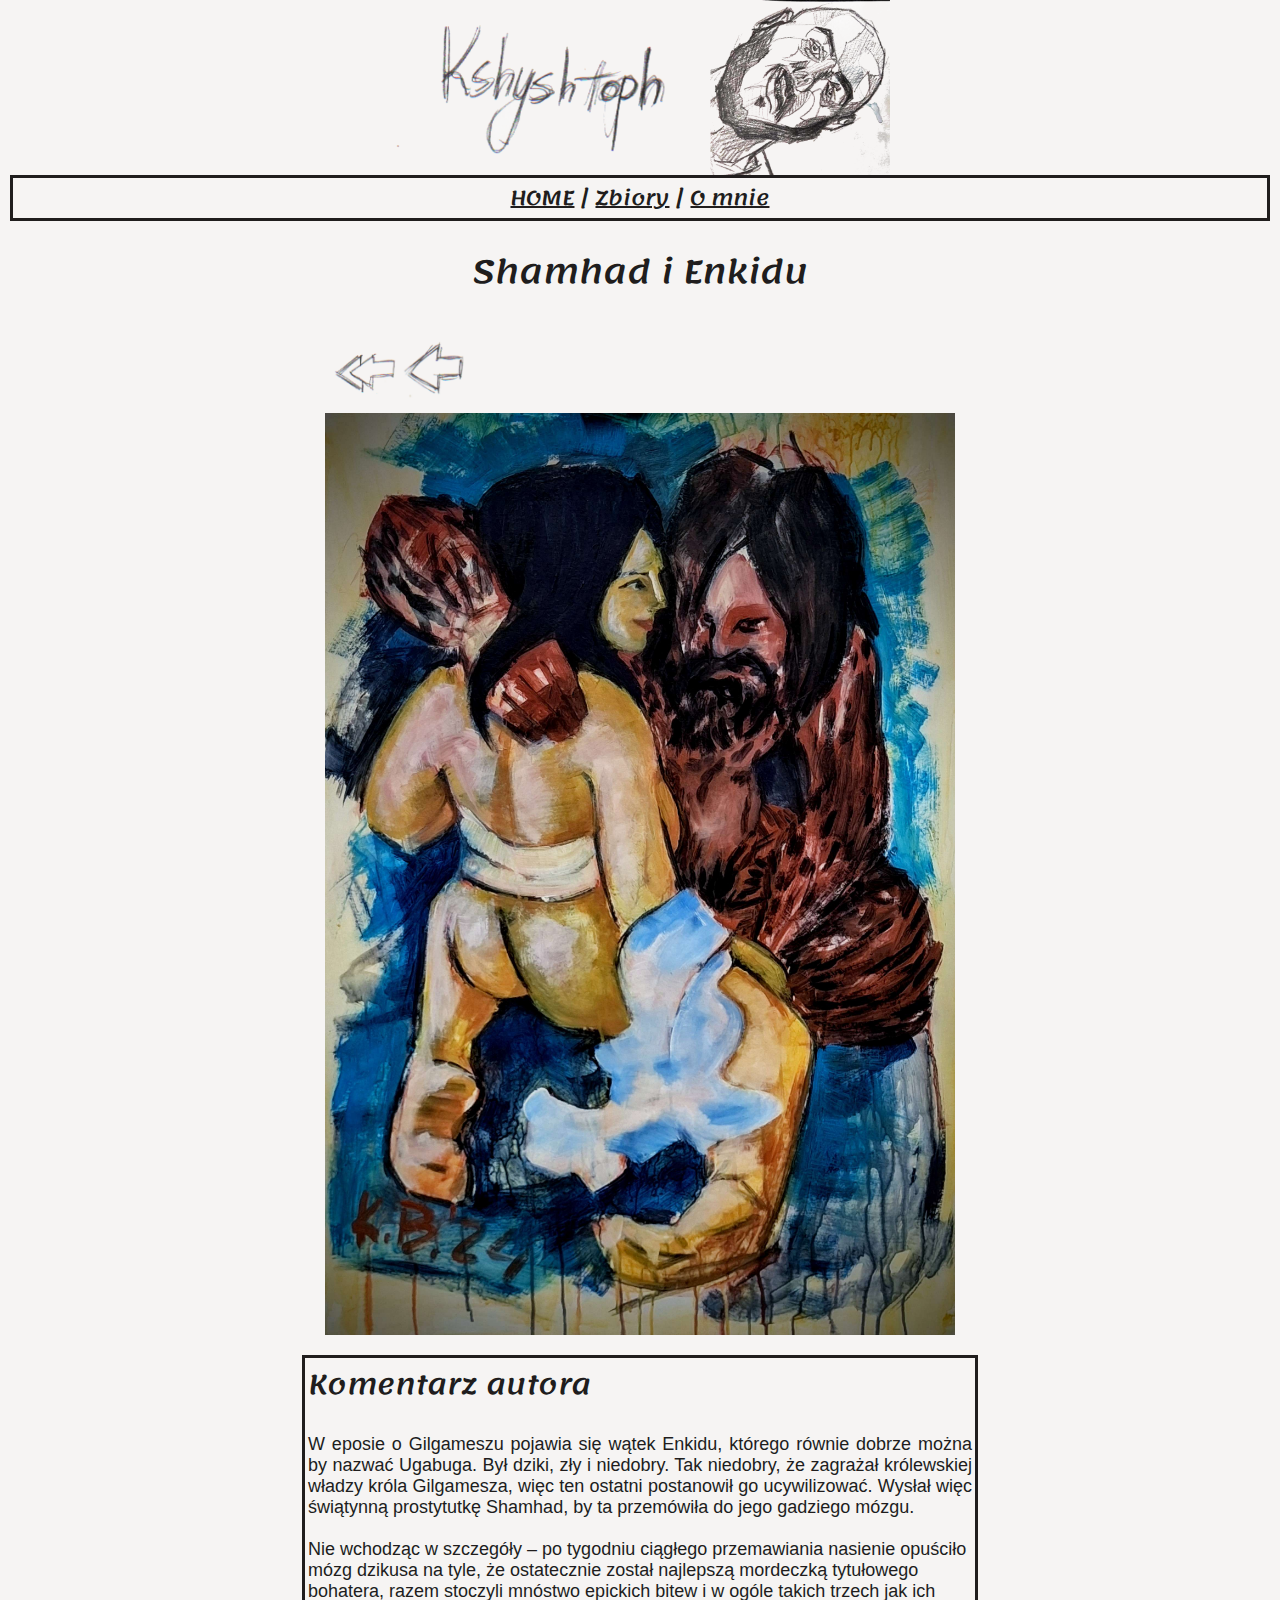
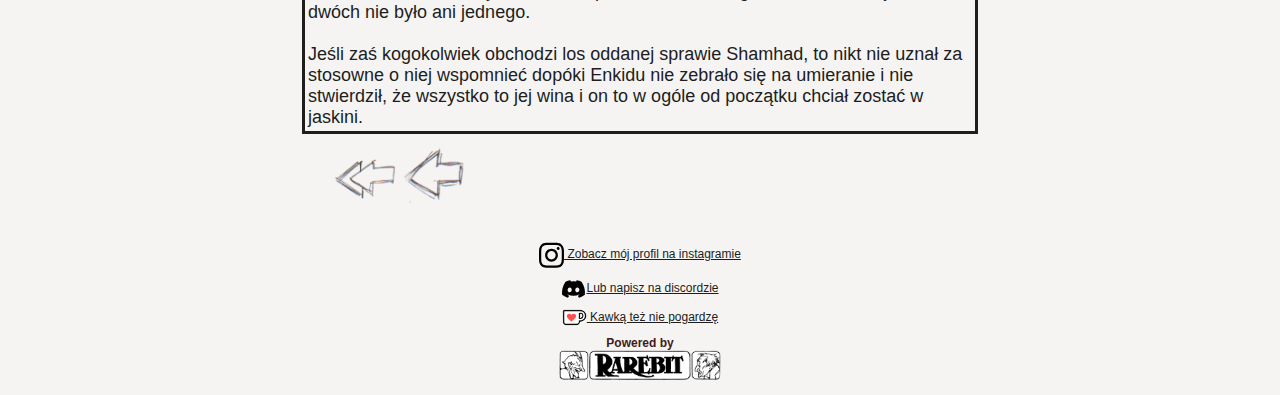
<file: index.html>
<html lang="pl">
  <head>
    <meta charset="UTF-8" />
    
    <meta
      name="viewport"
      content="width=device-width, initial-scale=1, maximum-scale=1"
    />
    <title>Kshyshtoph</title>
    <link href="css/style.css" rel="stylesheet" type="text/css" media="all" />
    <!-- fonts -->
    <link rel="preconnect" href="https://fonts.gstatic.com" />
    <!-- Cherry Cream Soda -->
    <link rel="preconnect" href="https://fonts.googleapis.com">
    <link rel="preconnect" href="https://fonts.gstatic.com" crossorigin>
    <link href="https://fonts.googleapis.com/css2?family=Lemonada:wght@300..700&display=swap" rel="stylesheet">

  </head>
  <body>
    <!-- most of the elements on these pages are defined in the js files as functions, then we tell these functions where to show up on the page by placing empty divs and naming those divs the name of the js functions. check the js files to edit these elements in more detail.-->

    <div align="center">
      <!-- header that has the logo image and top page navigation. don't forget to put this on every page -->
      <div class="writeHeader"></div>

      <!-- make sure that if you want to turn on automatically scrolling to the top of the comic when you load a new page, keep the id of this div and the variable "navScrollTo" in showcomic.js the same-->
      <div id="showComic">
        <!-- write the title of the page. -->
        <div class="writePageTitle"></div>
        <!-- write top navigation -->
        <div class="writeNav"></div>
        <!-- write the current page of your comic -->
        <div class="writePageClickable"></div>

      </div>
    </div>
    <div id="authorNotes">
      <h2>Komentarz autora</h2>
      <!-- write the author notes for the current page-->
      <div class="writeAuthorNotes"></div>
    </div>       
     <!-- write bottom navigation -->
      <div align="center">
    <div class="writeNav"></div>

    <!-- footer that has a link back to rarebit, and ideally has copyright info and stuff. again, don't forget to put this on every page-->
    <div class="writeFooter"></div>

    <!-- really important- every js script is called here, be sure to always put them just before the closing body tag, use a defer attribute, and call them in this specific order.-->
    <script src="js/comic_settings.js" defer></script>
    <script src="js/comic_show.js" defer></script>
    <script src="js/comic_header.js" defer></script>
    <script src="js/comic_footer.js" defer></script>
  </body>
</html>
</file>
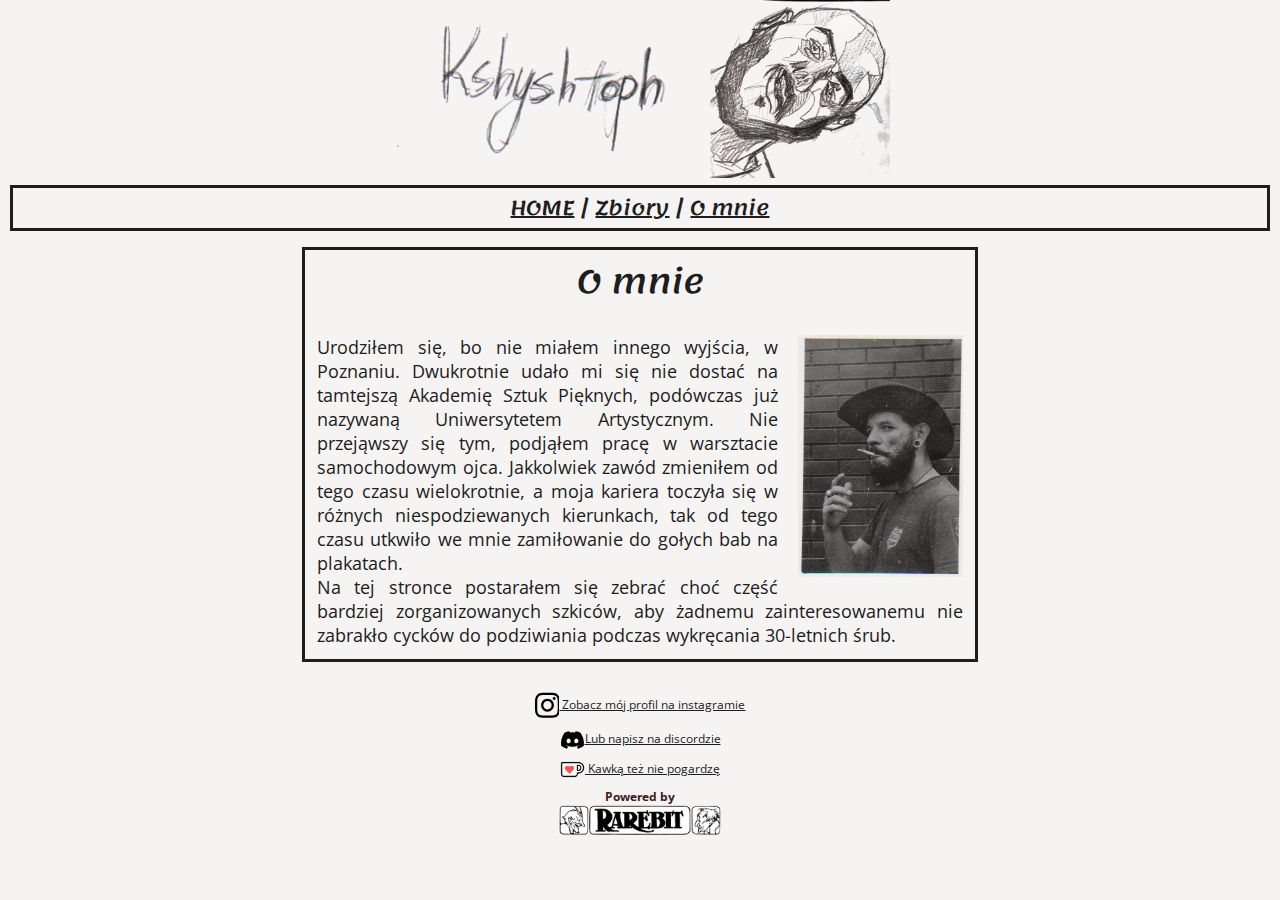
<file: about.html>
<!DOCTYPE html>
<html lang="pl">
  <head>
    <meta charset="UTF-8" />
    <meta http-equiv="X-UA-Compatible" content="IE=edge" />
    <meta name="viewport" content="width=device-width, initial-scale=1.0" />
    <title>Kshyshtoph</title>

    <!-- style -->
    <link href="css/style.css" rel="stylesheet" type="text/css" media="all" />

    <!-- fonts -->
    <link rel="preconnect" href="https://fonts.googleapis.com" />
    <link rel="preconnect" href="https://fonts.gstatic.com" crossorigin />
    <link
      href="https://fonts.googleapis.com/css2?family=Lemonada:wght@300..700&display=swap"
      rel="stylesheet"
    />
    <!-- Open Sans -->
    <link
      href="https://fonts.googleapis.com/css2?family=Open+Sans&display=swap"
      rel="stylesheet"
    />
  </head>
  <body>
    <!-- header -->
    <div class="writeHeader"></div>

    <div class="subPage clearfix">
      <h1>O mnie</h1>

      <img
        src="img/hildaterry.png"
        alt="Hilda Terry"
        class="clearfix leftPic"
      />

      <div id="authorBlurb">
        <p>
          Urodziłem się, bo nie miałem innego wyjścia, w Poznaniu. Dwukrotnie
          udało mi się nie dostać na tamtejszą Akademię Sztuk Pięknych,
          podówczas już nazywaną Uniwersytetem Artystycznym. Nie przejąwszy się
          tym, podjąłem pracę w warsztacie samochodowym ojca. Jakkolwiek zawód
          zmieniłem od tego czasu wielokrotnie, a moja kariera toczyła się w
          różnych niespodziewanych kierunkach, tak od tego czasu utkwiło we mnie
          zamiłowanie do gołych bab na plakatach.
        </p>
        <p>
          Na tej stronce postarałem się zebrać choć część bardziej
          zorganizowanych szkiców, aby żadnemu zainteresowanemu nie zabrakło
          cycków do podziwiania podczas wykręcania 30-letnich śrub.
        </p>
      </div>
    </div>

    <!-- footer -->
    <div class="writeFooter"></div>

    <!-- at the end of this page we only call the header and footer scripts, because we don't need use any functions from the other scripts. -->
    <script src="js/comic_header.js" defer></script>
    <script src="js/comic_footer.js" defer></script>
  </body>
</html>
</file>
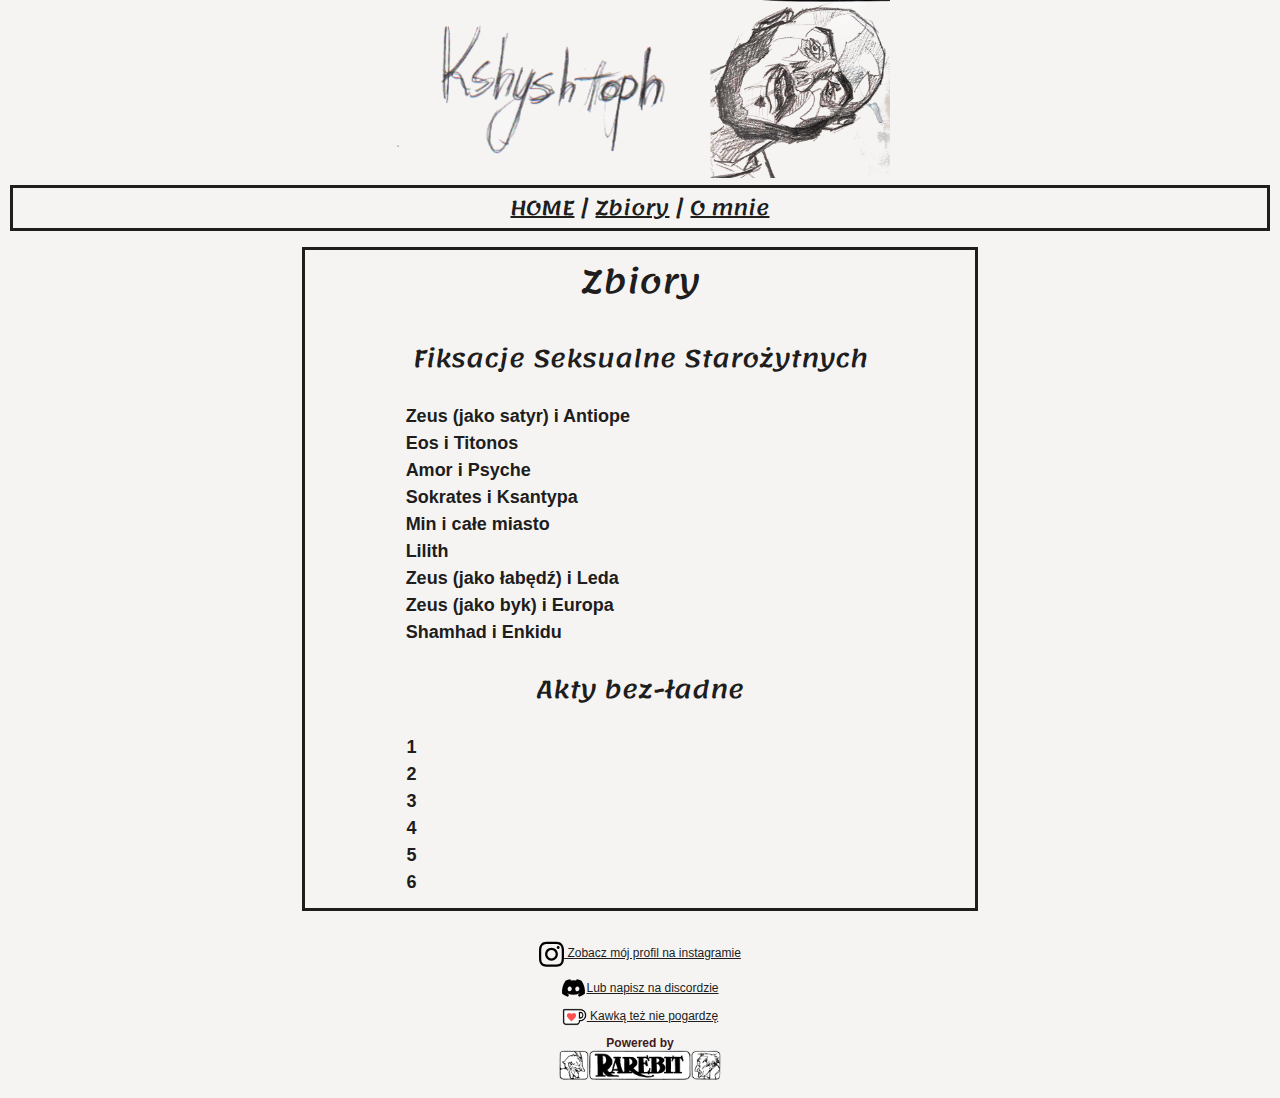
<file: archive.html>
<!DOCTYPE html>
<html lang="pl">
  <head>
    <meta charset="UTF-8" />
    <meta http-equiv="X-UA-Compatible" content="IE=edge" />
    <meta name="viewport" content="width=device-width, initial-scale=1.0" />
    <link href="css/style.css" rel="stylesheet" type="text/css" media="all" />
    <title>Kshyshtoph | Archiwum</title>

    <!-- fonts -->
    <link rel="preconnect" href="https://fonts.googleapis.com" />
    <link rel="preconnect" href="https://fonts.gstatic.com" crossorigin />
    <link
      href="https://fonts.googleapis.com/css2?family=Lemonada:wght@300..700&display=swap"
      rel="stylesheet"
    />
  </head>
  <body>
    <!-- header -->
    <div class="writeHeader"></div>

    <div class="archivePage subPage" align="center">
      <h1>Zbiory</h1>
      <script>
        indexPage = "index.html"; //set which html page your comics are on, supremely important. archive system will break otherwise
      </script>

      <div class="chapter1">
        <h2>Fiksacje Seksualne Starożytnych</h2>
      </div>

      <div class="chapter2">
        <h2>Akty bez-ładne</h2>
      </div>
    </div>

    <!-- footer-->
    <div class="writeFooter"></div>

    <!-- really important- every js script is called here, be sure to always put them just before the closing body tag, use a defer attribute, and call them in this specific order.-->
    <script src="js/comic_header.js" defer></script>
    <script src="js/comic_settings.js" defer></script>
    <script src="js/comic_archive.js" defer></script>
    <script src="js/comic_footer.js" defer></script>
  </body>
</html>
</file>
<file: css/style.css>
/* CSS is how you can add style to your website, such as colors, fonts, and positioning of your
  HTML content. To learn how to do something, just try searching Google for questions like
   "how to change link color." */

body,
div,
main,
section,
article {
  box-sizing: border-box;
  width: 100%;
}

/* universal background color */
body {
  background-color: #f6f4f3;
  color: #201d1d;
}

/* header image */
header img {
  width: 500px;
  max-width: 98%;
}

/* clearfix hack to prevent image overflow. check out the W3Schools page on it. */
.clearfix::after {
  content: "";
  clear: both;
  display: table;
}

/*FONTS*/

/* header font */

#showComic,
header,
h1,
h2,
h3,
h4,
h5 {
  font-family: "Lemonada", cursive;
  font-weight: 500;
}

/* body font */
.subPage p,
footer,
#authorNotes,
.archiveTable {
  font-family: "Open Sans", sans-serif;
  font-size: large;
}

/* STYLING FOR SUBPAGES (about, characters, etc) */

/*general*/

.subPage {
  width: 670px;
  max-width: 98%;
  background-color: #f6f4f3;
  outline: 3px solid #201d1d;
  margin: auto;
  margin-bottom: 10px;
  padding: 0px 12px 12px;
}

.subPage:not(.archivePage) {
  text-align: center;
}

/* for pictures displayed to the left */
.leftPic {
  clear: left;
  float: right;
  margin-left: 20px;
}

/* for pictures displayed to the left */
.rightPic {
  clear: right;
  float: left;
  margin-left: 20px;
}

/* specific to Characters */
.charTable,
.charTable td {
  width: 100%;
}

/* link colors */
a {
  color: #201d1d;
}

a:hover {
  color: #da5437;
}

/* HEADER */
header #nav {
  background-color: #f6f4f3;
  outline: 3px solid #201d1d;
  font-size: 20px;
  width: 98%;
  margin: auto;
}

/* HOMEPAGE */

/* style nav button images */
.comicNav {
  display: flex;
  flex-wrap: nowrap;
  align-items: center;
  max-width: 620px;
  justify-content: space-around;
  padding: 10px 0px;
  max-width: 620px;
}

.comicNav img {
  width: 70px;
  max-width: 98%;
}

.comicNav > a.prev:nth-child(2) {
  flex-grow: 1;
  text-align: left;
}
.comicNav > a.next:nth-child(1) {
  flex-grow: 1;
  text-align: right;
}

.comicNav a {
  display: block;
}

/* style comic page image */
.comicPage img {
  width: 630px;
  max-width: 98%;
}

/* style author notes */
#authorNotes {
  background-color: #f6f4f3;
  outline: 3px solid #201d1d;
  margin: auto;
  padding: 3px;
  padding-top: 0px;
  width: 670px;
  max-width: 98%;
}

/* ARCHIVE PAGE */

/* style table in which archive is displayed */
.archiveTable {
  width: 90%;
  max-width: 98%;
  border-collapse: collapse;
}

/* style archive table cells */
.archiveTable td {
  padding: 3px;
  vertical-align: center;
}

/* style table cell in which page title is displayed */
.archiveCellTitle:not(.leftAlignTableText) {
  max-width: 300px;
  text-align: center;
}

.archiveCellDate {
  text-align: right;
  min-width: 120px;
}

.archiveCellNum {
  text-align: center;
  min-width: 30px;
}

/* style the thumbnails on the archive page */
.archiveCellThumb {
  width: 500px;
  max-width: 60px;
}
.archiveCellThumb img {
  max-width: 100%;
}

/* for left aligning the text in a table cell */
.leftAlignTableText td {
  text-align: left;
}

/* highlight a table row and make pointer into hand when moused over */
.archiveRow:hover {
  background-color: #da5437;
  cursor: pointer;
}

/* FOOTER */
footer {
  color: #421a1a;
  margin-top: 12px;
  margin-bottom: 15px;
  float: left;
  width: 100%;
  font-size: 12px;
}

footer p {
  margin: auto;
}

footer a:hover * {
  stroke: #da5437;
  fill: #da5437;
}

/* take away margins from the edges of the screen */
html,
body {
  margin: 0;
}

p {
  margin: auto;
  text-align: justify;
}
</file>
